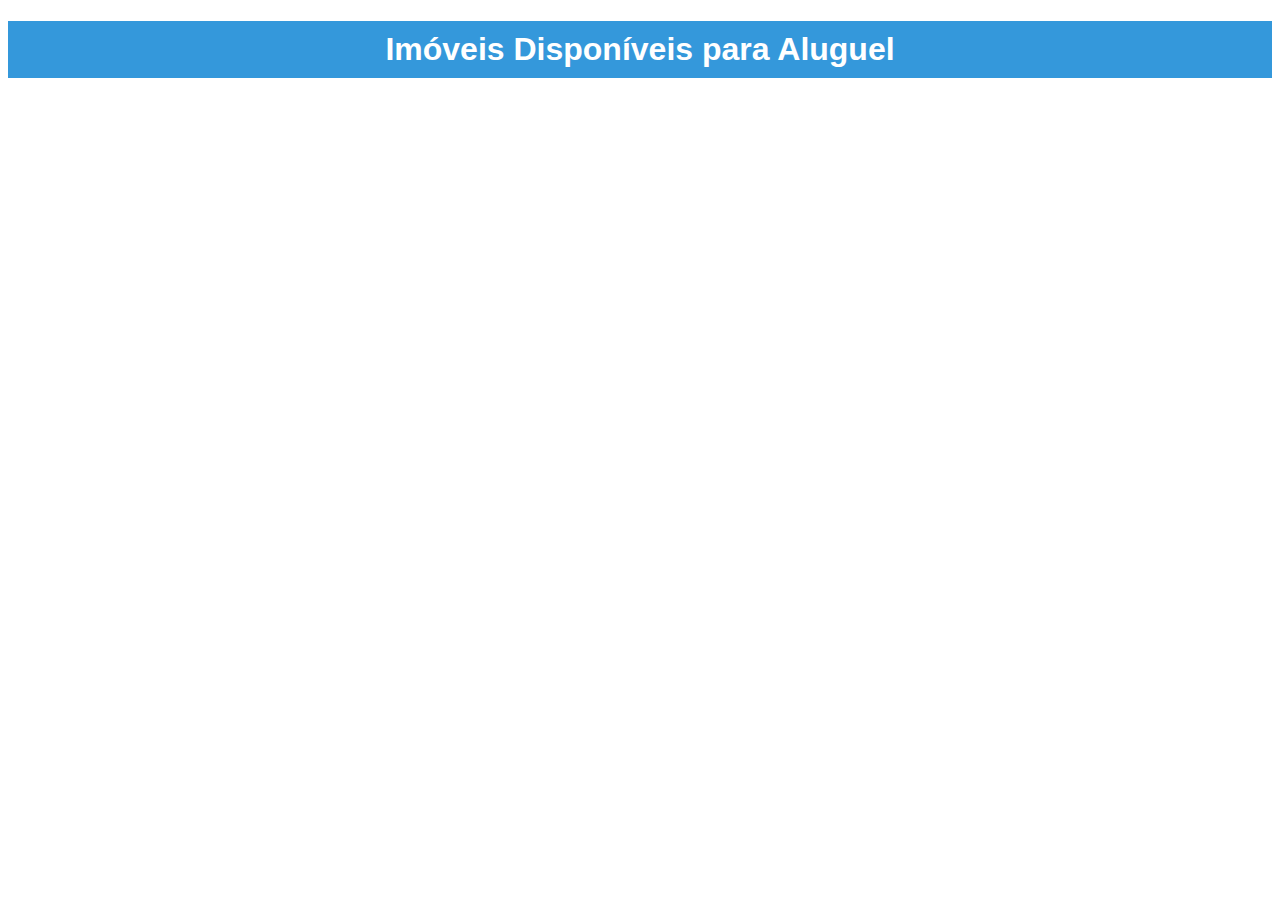
<file: exibirimoveis.html>
<!DOCTYPE html>
<html lang="pt-BR">
<head>
    <meta charset="UTF-8">
    <title>Aluguel de Imóveis - Airbnb Pet</title>
    <link rel="stylesheet" type="text/css" href="exibir_imoveis_style.css">
</head>
<body>
    <h1>Imóveis Disponíveis para Aluguel</h1>
    <div class="imoveis">
        <?php include 'exibir_imoveis.php'; ?>
    </div>
</body>
</html>
</file>
<file: exibir_imoveis_style.css>
body {
    font-family: Arial, sans-serif;
    text-align: center;
}

h1 {
    background-color: #3498db;
    color: #fff;
    padding: 10px;
}

.imoveis {
    display: flex;
    flex-wrap: wrap;
    justify-content: space-around;
    padding: 20px;
}

.imovel {
    border: 1px solid #ccc;
    margin: 10px;
    padding: 10px;
    width: 300px;
}

.imovel img {
    max-width: 100%;
    height: auto;
}
</file>
